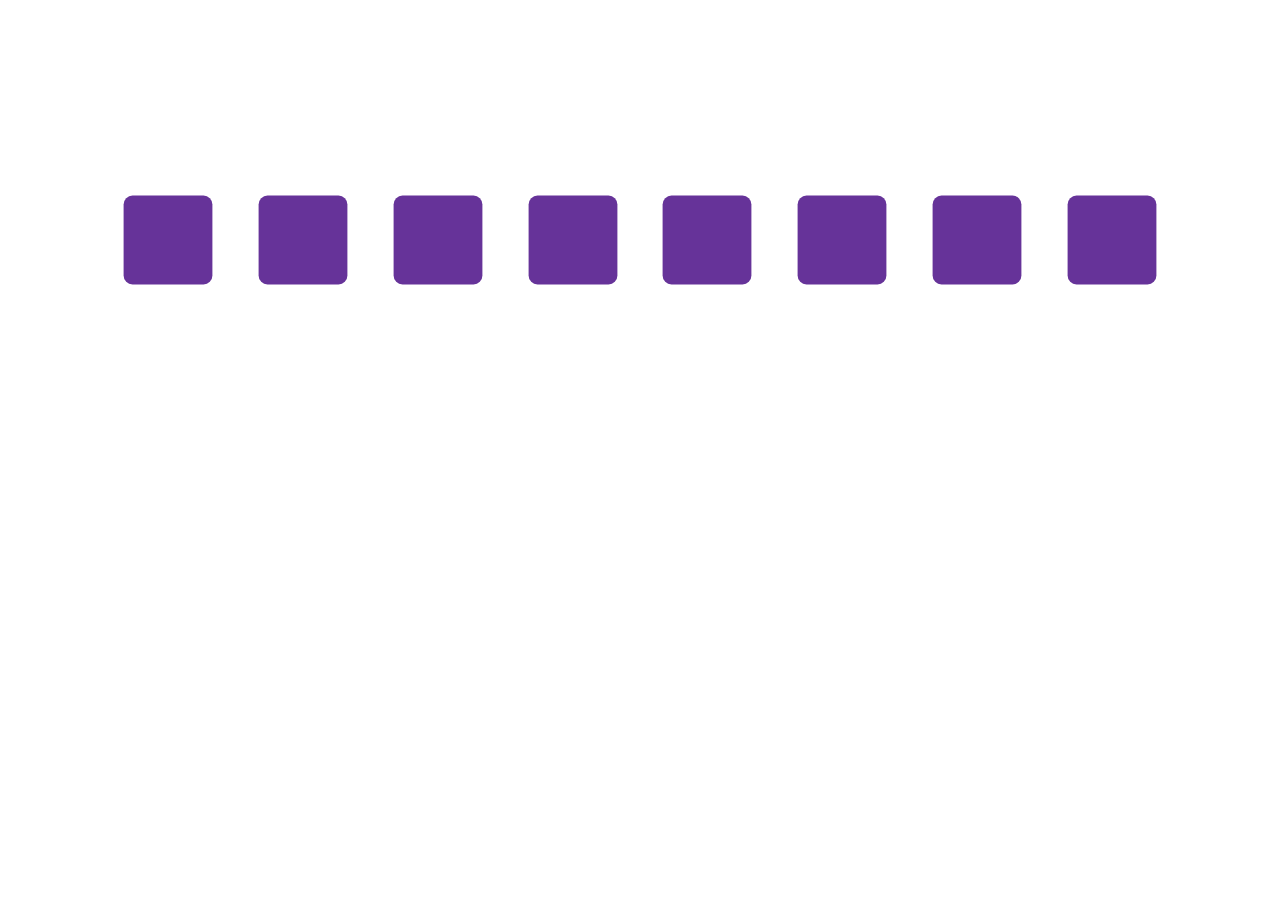
<file: A1/index.html>
<!doctype html>
<html lang="en">
<head>
    <meta charset="UTF-8">
    <meta lang="">
    <meta name="viewport"
          content="width=device-width, user-scalable=no, initial-scale=1.0, maximum-scale=1.0, minimum-scale=1.0">
    <meta http-equiv="X-UA-Compatible" content="ie=edge">
    <link rel="stylesheet" href="styles.css">
    <title>Doca de Ampliação</title>
</head>
<body>
<div class="container">
    <div class="box"></div>
    <div class="box"></div>
    <div class="box"></div>
    <div class="box"></div>
    <div class="box"></div>
    <div class="box"></div>
    <div class="box"></div>
    <div class="box"></div>
</div>
<div class="light"></div>
</body>
<script>
    let boxes = document.querySelectorAll('.box');
    let light = document.querySelector('.light')

    let mouseX;
    let mouseY;
    const maxDistance = 340;

    window.addEventListener('mousemove', ev => {
        mouseY = ev.y;
        mouseX = ev.x;
        light.style.top = mouseY + 'px';
        light.style.left = mouseX + 'px';

        boxes.forEach((box, index) => {
            let coordinates = box.getBoundingClientRect();
            let xPosition = coordinates.x;
            let yPosition = coordinates.y;
            let centerXPosition = xPosition + 40;
            let centerYPosition = yPosition + 40;

            let distanceX = Math.abs(mouseX - centerXPosition);
            let distanceY = Math.abs(mouseY - centerYPosition);
            if (distanceX < maxDistance && distanceY < maxDistance) {
                let distanceGeneral = ((distanceX + distanceY)/2)/100;
                let scale = Math.abs((distanceGeneral - 3)/10);
                console.log(scale);
                box.style.scale = (1 + scale).toString();
            }
        })
    })

</script>
</html>
</file>
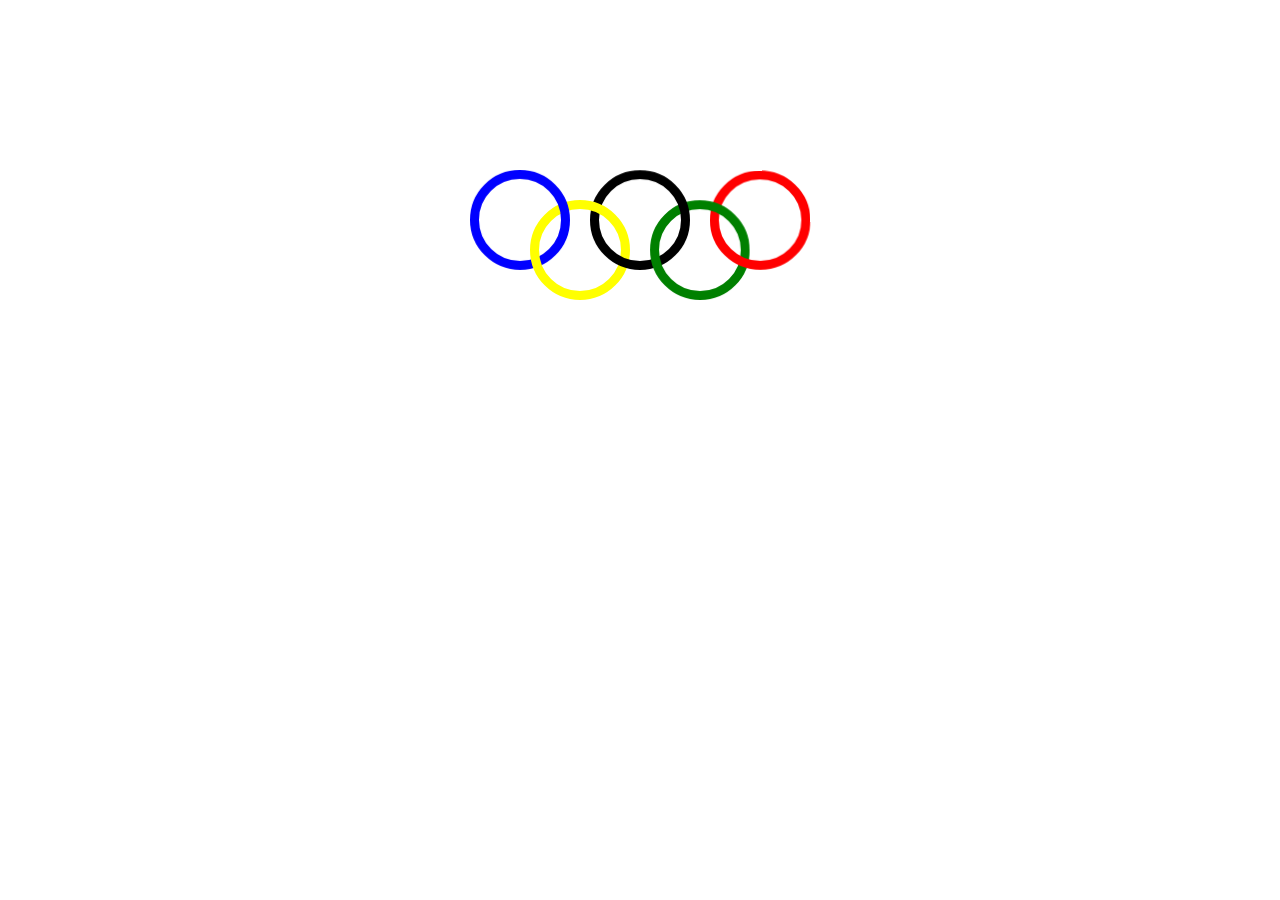
<file: A6/index.html>
<!doctype html>
<html lang="en">
<head>
    <meta charset="UTF-8">
    <meta name="viewport"
          content="width=device-width, user-scalable=no, initial-scale=1.0, maximum-scale=1.0, minimum-scale=1.0">
    <meta http-equiv="X-UA-Compatible" content="ie=edge">
    <link rel="stylesheet" href="styles.css">
    <title>Anéis olímpicos</title>
</head>
<body>
<div class="container">
    <div class="ring above blue"></div>
    <div class="ring yellow"></div>
    <div class="ring above black"></div>
    <div class="ring green"></div>
    <div class="ring above red"></div>
</div>
</body>
</html>
</file>
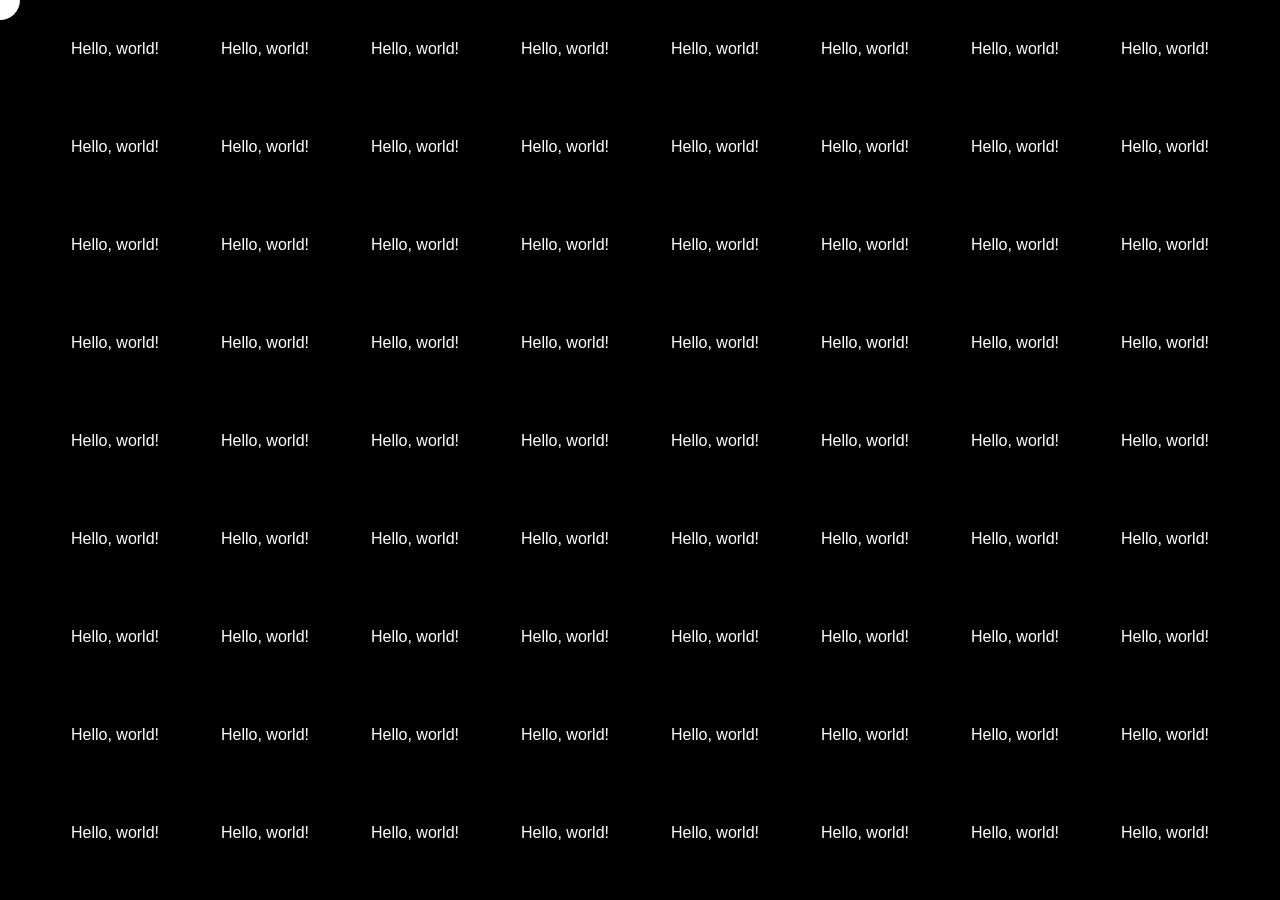
<file: A7/index.html>
<html>
<head>
    <meta charset="UTF-8">
    <meta name="viewport"
          content="width=device-width, user-scalable=no, initial-scale=1.0, maximum-scale=1.0, minimum-scale=1.0">
    <meta http-equiv="X-UA-Compatible" content="ie=edge">
    <link rel="stylesheet" href="styles.css">
    <title>Criar um cursor personalizado</title>
</head>
<body>
<div class="cursor"></div>
<div class="container">
    <p>Hello, world!</p>
    <p>Hello, world!</p>
    <p>Hello, world!</p>
    <p>Hello, world!</p>
    <p>Hello, world!</p>
    <p>Hello, world!</p>
    <p>Hello, world!</p>
    <p>Hello, world!</p>
    <p>Hello, world!</p>
    <p>Hello, world!</p>
    <p>Hello, world!</p>
    <p>Hello, world!</p>
    <p>Hello, world!</p>
    <p>Hello, world!</p>
    <p>Hello, world!</p>
    <p>Hello, world!</p>
    <p>Hello, world!</p>
    <p>Hello, world!</p>
    <p>Hello, world!</p>
    <p>Hello, world!</p>
    <p>Hello, world!</p>
    <p>Hello, world!</p>
    <p>Hello, world!</p>
    <p>Hello, world!</p>
    <p>Hello, world!</p>
    <p>Hello, world!</p>
    <p>Hello, world!</p>
    <p>Hello, world!</p>
    <p>Hello, world!</p>
    <p>Hello, world!</p>
    <p>Hello, world!</p>
    <p>Hello, world!</p>
    <p>Hello, world!</p>
    <p>Hello, world!</p>
    <p>Hello, world!</p>
    <p>Hello, world!</p>
    <p>Hello, world!</p>
    <p>Hello, world!</p>
    <p>Hello, world!</p>
    <p>Hello, world!</p>
    <p>Hello, world!</p>
    <p>Hello, world!</p>
    <p>Hello, world!</p>
    <p>Hello, world!</p>
    <p>Hello, world!</p>
    <p>Hello, world!</p>
    <p>Hello, world!</p>
    <p>Hello, world!</p>
    <p>Hello, world!</p>
    <p>Hello, world!</p>
    <p>Hello, world!</p>
    <p>Hello, world!</p>
    <p>Hello, world!</p>
    <p>Hello, world!</p>
    <p>Hello, world!</p>
    <p>Hello, world!</p>
    <p>Hello, world!</p>
    <p>Hello, world!</p>
    <p>Hello, world!</p>
    <p>Hello, world!</p>
    <p>Hello, world!</p>
    <p>Hello, world!</p>
    <p>Hello, world!</p>
    <p>Hello, world!</p>
    <p>Hello, world!</p>
    <p>Hello, world!</p>
    <p>Hello, world!</p>
    <p>Hello, world!</p>
    <p>Hello, world!</p>
    <p>Hello, world!</p>
    <p>Hello, world!</p>
    <p>Hello, world!</p>
    <p>Hello, world!</p>
    <p>Hello, world!</p>
    <p>Hello, world!</p>
    <p>Hello, world!</p>
    <p>Hello, world!</p>
    <p>Hello, world!</p>
    <p>Hello, world!</p>
    <p>Hello, world!</p>
    <p>Hello, world!</p>
    <p>Hello, world!</p>
    <p>Hello, world!</p>
    <p>Hello, world!</p>
    <p>Hello, world!</p>
    <p>Hello, world!</p>
    <p>Hello, world!</p>
    <p>Hello, world!</p>
</div>
<script>
    let cursor = document.querySelector('.cursor')

    window.addEventListener('mousemove',ev=>{
        let x = ev.x;
        let y = ev.y;
        cursor.style.top = y + 'px';
        cursor.style.left = x + 'px';
        
    })
</script>
</body>
</html>
</file>
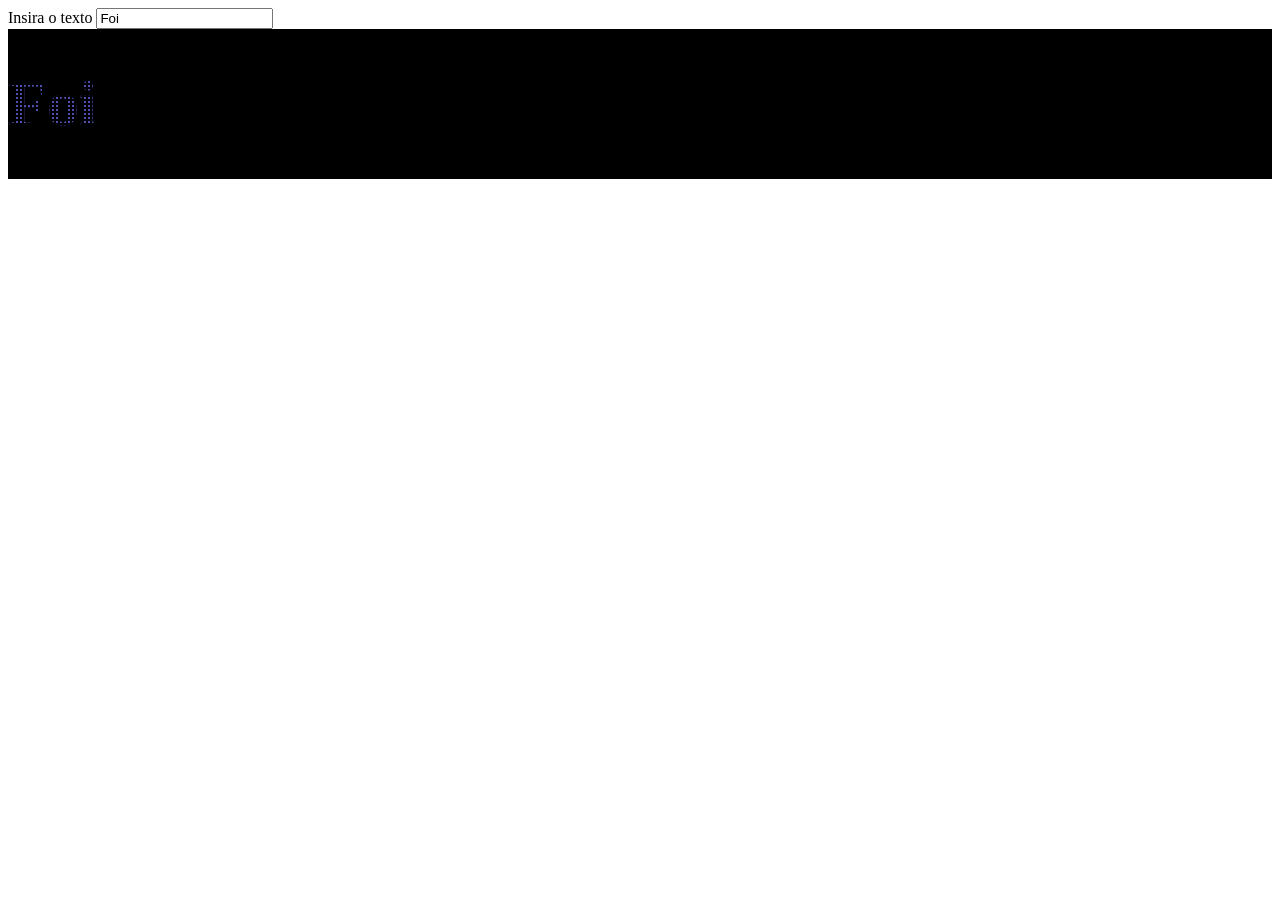
<file: B26/index.html>
<!doctype html>
<html lang="en">
<head>
    <meta charset="UTF-8">
    <meta name="viewport"
          content="width=device-width, user-scalable=no, initial-scale=1.0, maximum-scale=1.0, minimum-scale=1.0">
    <meta http-equiv="X-UA-Compatible" content="ie=edge">
    <title>Placa de exibição digital </title>
    <style>
        :root {
            --blue: #4f4fb1;
        }

        .container-display {
            background: #000;
            width: 100%;
            min-height: 150px;
            display: flex;
            align-items: center;
            position: relative;
            overflow: hidden;
        }

        #content {
            white-space: nowrap;
            display: inline-block;
            font-size: 4rem;
            background-clip: text;
            background-image: repeating-linear-gradient(to bottom, black 0px, black 2px, transparent 2px, transparent 4px),
            repeating-linear-gradient(to right, var(--blue) 0px, var(--blue) 2px, black 2px, black 4px);
            color: transparent;
            position: absolute;
            animation-name: slide;
            animation-duration: 2s;
            animation-iteration-count: infinite;
            animation-timing-function: linear;
        }

        @keyframes slide {
            from {
                left: 100%;
                transform: translateX(100%);

            }
            to {
                left: 0;
                transform: translateX(-100%);
            }
        }
    </style>
</head>
<body>
<form action="">
    <label for="text">Insira o texto</label>
    <input type="text" id="text" value="Foi">
</form>
<div class="container-display">
    <h2 id="content">Foi</h2>
</div>
<script>
    text.addEventListener('input', ev => {
        content.innerHTML = ev.target.value;
        let duration = ev.target.value.split('').length * .2 + 1.5;
        content.style.animationDuration = duration + 's';
    })
</script>
</body>
</html>
</file>
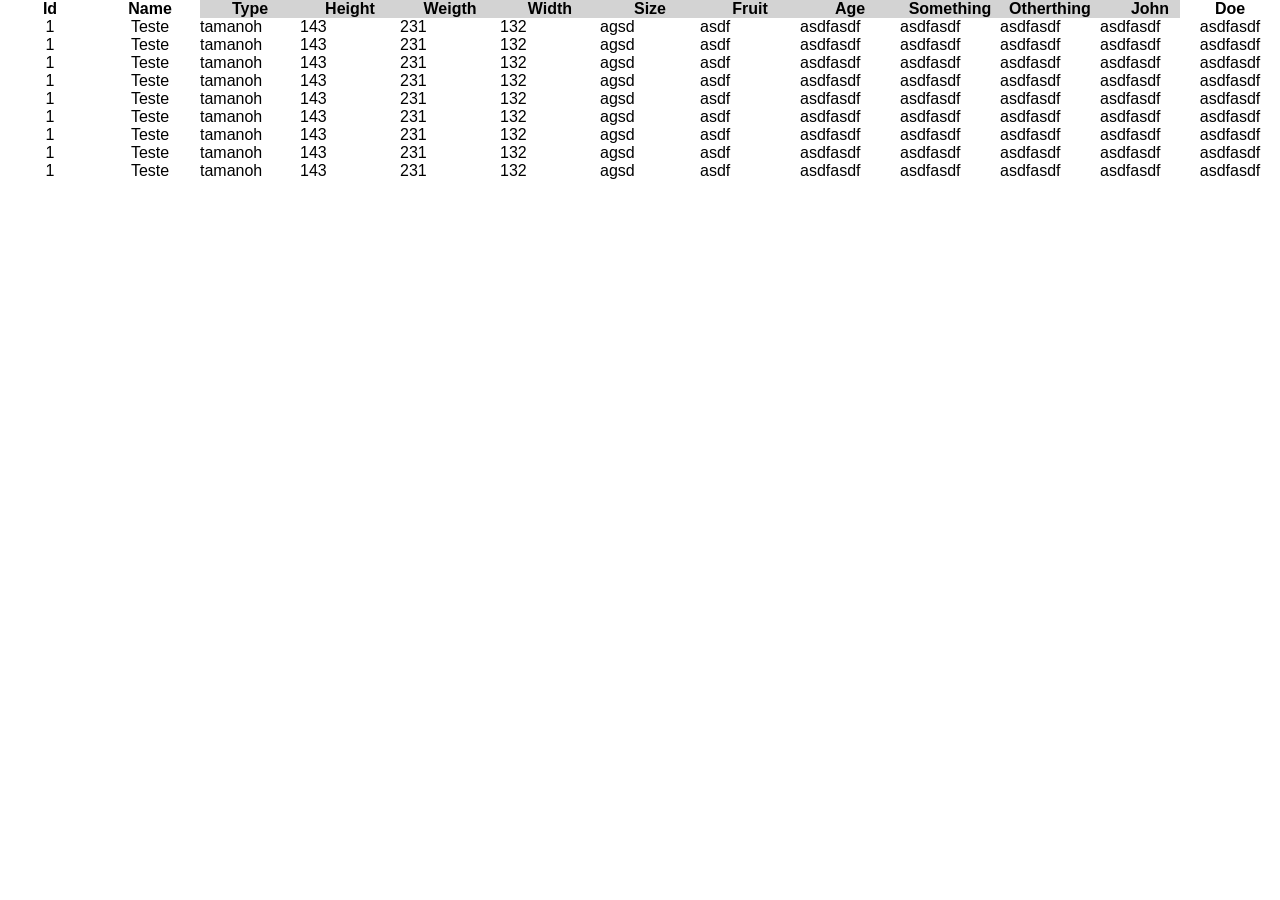
<file: B3/index.html>
<html>
<head>
    <meta charset="UTF-8">
    <meta name="viewport"
          content="width=device-width, user-scalable=no, initial-scale=1.0, maximum-scale=1.0, minimum-scale=1.0">
    <meta http-equiv="X-UA-Compatible" content="ie=edge">
    <link rel="stylesheet" href="styles.css">
    <title>Tabela de colunas fixas</title>
</head>
<body>
<div class="container">
    <table>
        <thead>
        <tr>
            <th>Id</th>
            <th>Name</th>
            <th>Type</th>
            <th>Height</th>
            <th>Weigth</th>
            <th>Width</th>
            <th>Size</th>
            <th>Fruit</th>
            <th>Age</th>
            <th>Something</th>
            <th>Otherthing</th>
            <th>John</th>
            <th>Doe</th>
            <th>Mary</th>
            <th>Doe</th>
        </tr>
        </thead>
        <tbody>
        <tr>
            <td>1</td>
            <td>Teste</td>
            <td>tamanoh</td>
            <td>143</td>
            <td>231</td>
            <td>132</td>
            <td>agsd</td>
            <td>asdf</td>
            <td>asdfasdf</td>
            <td>asdfasdf</td>
            <td>asdfasdf</td>
            <td>asdfasdf</td>
            <td>asdfasdf</td>
            <td>asdfasdf</td>
            <td>asdfasdf</td>
        </tr>
        <tr>
            <td>1</td>
            <td>Teste</td>
            <td>tamanoh</td>
            <td>143</td>
            <td>231</td>
            <td>132</td>
            <td>agsd</td>
            <td>asdf</td>
            <td>asdfasdf</td>
            <td>asdfasdf</td>
            <td>asdfasdf</td>
            <td>asdfasdf</td>
            <td>asdfasdf</td>
            <td>asdfasdf</td>
            <td>asdfasdf</td>
        </tr>
        <tr>
            <td>1</td>
            <td>Teste</td>
            <td>tamanoh</td>
            <td>143</td>
            <td>231</td>
            <td>132</td>
            <td>agsd</td>
            <td>asdf</td>
            <td>asdfasdf</td>
            <td>asdfasdf</td>
            <td>asdfasdf</td>
            <td>asdfasdf</td>
            <td>asdfasdf</td>
            <td>asdfasdf</td>
            <td>asdfasdf</td>
        </tr>
        <tr>
            <td>1</td>
            <td>Teste</td>
            <td>tamanoh</td>
            <td>143</td>
            <td>231</td>
            <td>132</td>
            <td>agsd</td>
            <td>asdf</td>
            <td>asdfasdf</td>
            <td>asdfasdf</td>
            <td>asdfasdf</td>
            <td>asdfasdf</td>
            <td>asdfasdf</td>
            <td>asdfasdf</td>
            <td>asdfasdf</td>
        </tr>
        <tr>
            <td>1</td>
            <td>Teste</td>
            <td>tamanoh</td>
            <td>143</td>
            <td>231</td>
            <td>132</td>
            <td>agsd</td>
            <td>asdf</td>
            <td>asdfasdf</td>
            <td>asdfasdf</td>
            <td>asdfasdf</td>
            <td>asdfasdf</td>
            <td>asdfasdf</td>
            <td>asdfasdf</td>
            <td>asdfasdf</td>
        </tr>
        <tr>
            <td>1</td>
            <td>Teste</td>
            <td>tamanoh</td>
            <td>143</td>
            <td>231</td>
            <td>132</td>
            <td>agsd</td>
            <td>asdf</td>
            <td>asdfasdf</td>
            <td>asdfasdf</td>
            <td>asdfasdf</td>
            <td>asdfasdf</td>
            <td>asdfasdf</td>
            <td>asdfasdf</td>
            <td>asdfasdf</td>
        </tr>
        <tr>
            <td>1</td>
            <td>Teste</td>
            <td>tamanoh</td>
            <td>143</td>
            <td>231</td>
            <td>132</td>
            <td>agsd</td>
            <td>asdf</td>
            <td>asdfasdf</td>
            <td>asdfasdf</td>
            <td>asdfasdf</td>
            <td>asdfasdf</td>
            <td>asdfasdf</td>
            <td>asdfasdf</td>
            <td>asdfasdf</td>
        </tr>
        <tr>
            <td>1</td>
            <td>Teste</td>
            <td>tamanoh</td>
            <td>143</td>
            <td>231</td>
            <td>132</td>
            <td>agsd</td>
            <td>asdf</td>
            <td>asdfasdf</td>
            <td>asdfasdf</td>
            <td>asdfasdf</td>
            <td>asdfasdf</td>
            <td>asdfasdf</td>
            <td>asdfasdf</td>
            <td>asdfasdf</td>
        </tr>
        <tr>
            <td>1</td>
            <td>Teste</td>
            <td>tamanoh</td>
            <td>143</td>
            <td>231</td>
            <td>132</td>
            <td>agsd</td>
            <td>asdf</td>
            <td>asdfasdf</td>
            <td>asdfasdf</td>
            <td>asdfasdf</td>
            <td>asdfasdf</td>
            <td>asdfasdf</td>
            <td>asdfasdf</td>
            <td>asdfasdf</td>
        </tr>
        </tbody>
    </table>
</div>
</body>
</html>
</file>
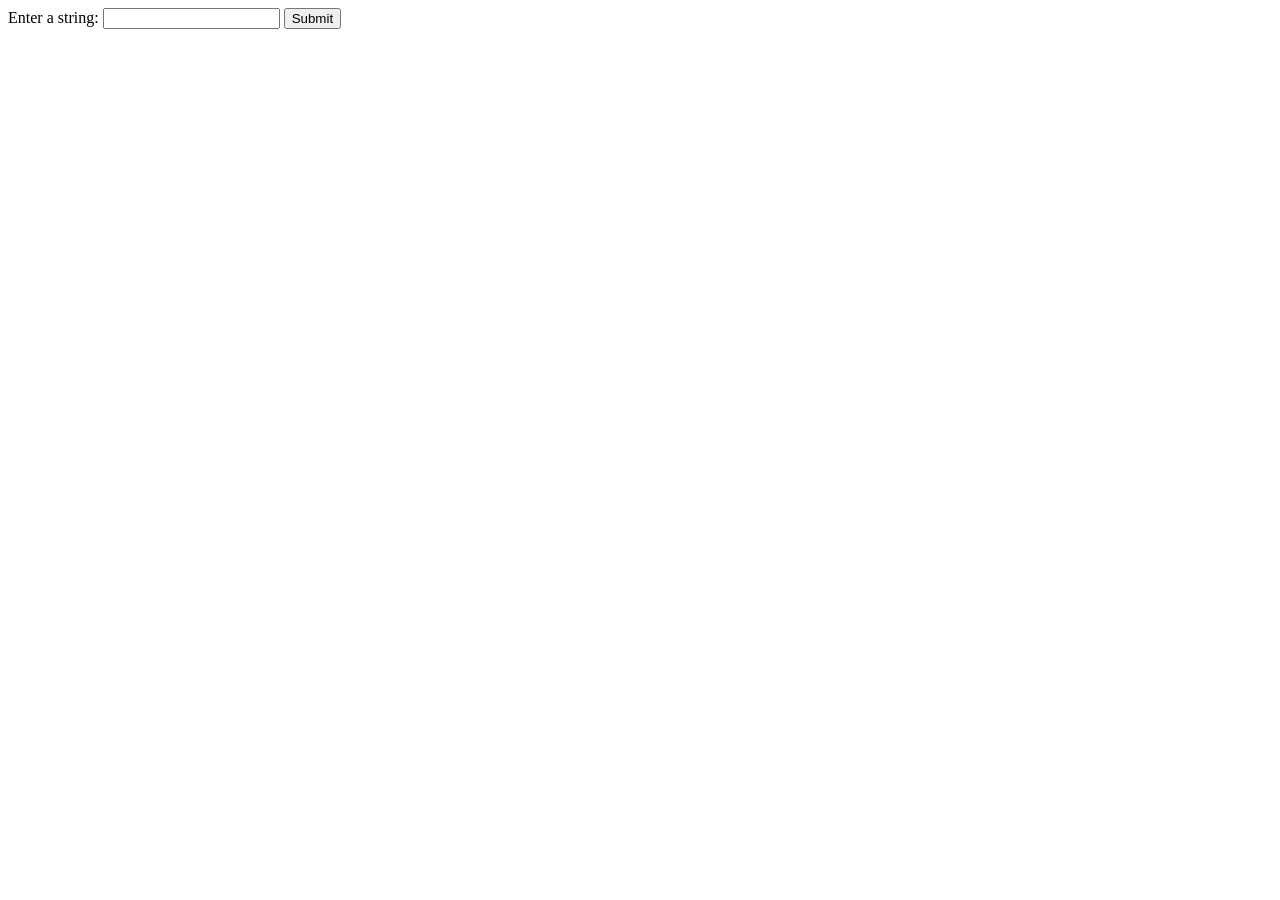
<file: C4/index.html>
<!doctype html>
<html lang="en">
<head>
    <meta charset="UTF-8">
    <meta name="viewport"
          content="width=device-width, user-scalable=no, initial-scale=1.0, maximum-scale=1.0, minimum-scale=1.0">
    <meta http-equiv="X-UA-Compatible" content="ie=edge">
    <title>Document</title>
</head>
<body>
<form action="reverse.php" method="post">
    <label for="reverse">Enter a string: </label>
    <input type="text" id="reverse" name="reverse" required>
    <button>Submit</button>
</form>
</body>
</html>
</file>
<file: A1/styles.css>
*{
    margin:0;
    padding:0;
    box-sizing: border-box;
}

body{
    background: rgba(255, 255, 255, 0.45);
}

.container{
    width: 80vw;
    display: flex;
    justify-content: space-between;
    align-items: center;
    margin: 200px auto;
}

.box{
    background: rebeccapurple;
    border-radius: 8px;
    width: 80px;
    aspect-ratio: 1;
    scale: 1.11;
}

.light{
    border-radius: 50%;
    width: 150px;
    height: 150px;
    position: fixed;
    top: 0;
    left:0;
    transform: translate(-50%, -50%);
    background: rgba(255, 255, 255, 0.45);
    filter: blur(30px);
}
</file>
<file: A6/styles.css>
* {
    margin: 0;
    padding: 0;
    box-sizing: border-box;
}

.container {
    margin: 200px auto;
    width: 100%;
    display: flex;
    justify-content: center;
    perspective: 1000px;
    transform-style: preserve-3d;
}

.ring {
    margin: 0 -20px;
    width: 100px;
    aspect-ratio: 1;
    border-radius: 50%;
    border: 9px solid red;
}

.above {
    translate: 0 -30%;
}

.blue {
    border-color: blue;
    transform: rotateX(-2deg);
}

.yellow {
    border-color: yellow;
}

.black {
    border-color: black;
    transform: rotateX(2deg);
}

.green {
    border-color: green;
    transform: rotateX(3deg) rotateY(2deg);
}

.red {
    transform: rotateX(5deg) rotateY(-4deg);
}
</file>
<file: A7/styles.css>
*{
    margin:0;
    padding: 0;
    box-sizing: border-box;
    font-family: Consolas, sans-serif;
}

.cursor{
    cursor: none;
    position: fixed;
    top: 0;
    left:0;
    width: 40px;
    aspect-ratio: 1;
    border-radius: 50%;
    transform:translate(-50%, -50%);
    mix-blend-mode: difference;
    background:white;
    user-select: none;
}

.container{
    width: 100vw;
    height: 100vh;
    padding:0 40px;
    background: black;
    color: white;
    display: flex;
    justify-content: space-around;
    align-items: center;
    flex-wrap: wrap;
    overflow:hidden;
}

p{
    margin:40px 30px;
}
</file>
<file: B3/styles.css>
*{
    margin:0;
    padding: 0;
    box-sizing: border-box;
    font-family: Consolas, sans-serif;
}
.container{
    width: 100vw;
}
table{
    width: 100%;
    max-width: 1500px;
    border-collapse: collapse;
    overflow: scroll;
}

th{
    width: 100px;
    min-width: 100px;
    max-width: 100px;
    background: lightgray;
}
td{
    width: 100px;
    min-width: 100px;
    max-width: 100px;
}

@media screen and (max-width: 1500px) {
    th:last-child,
    td:last-child{
        position: sticky;
        right:0;
        background: white;
        text-align: center;
    }
    th:nth-child(1),
    td:nth-child(1){
        position:sticky;
        left:0;
        background: white;
        text-align: center;
    }
    th:nth-child(2),
    td:nth-child(2){
        position:sticky;
        left:100px;
        background: white;
        text-align: center;
    }
}
</file>
